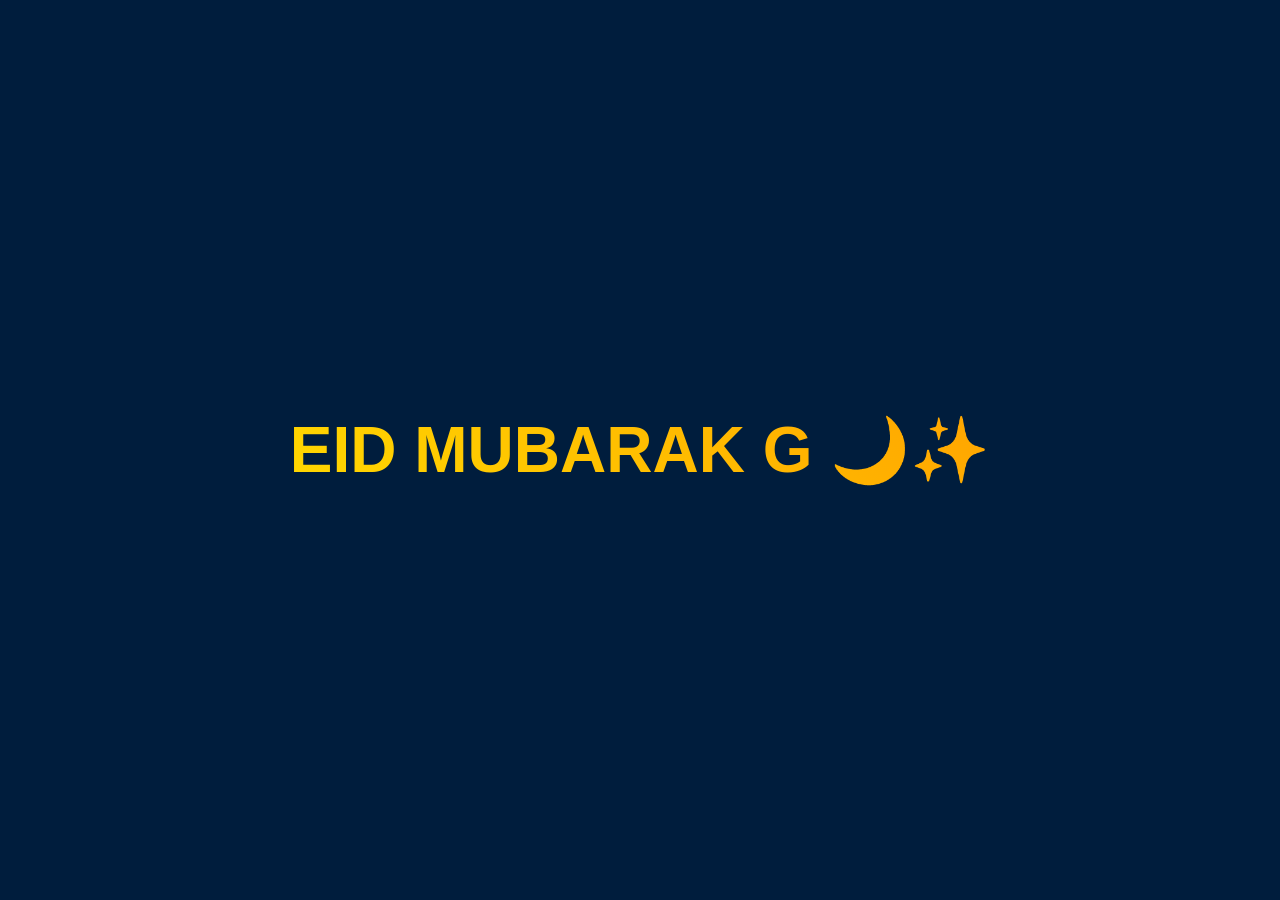
<file: index.html>
<!DOCTYPE html>
<html lang="en">
<head>
<meta charset="UTF-8">
<meta name="viewport" content="width=device-width, initial-scale=1.0">
<title>Eid Mubarak - Abdullah</title>
<link rel="stylesheet" href="style.css">
</head>
<body>

<canvas id="fireworks"></canvas>
<canvas id="confetti"></canvas>

<div class="splash" id="splash">
  <h1>EID MUBARAK G 🌙✨</h1>
</div>

<img id="front-photo" src="WhatsApp Image 2026-02-28 at 8.49.55 PM.jpeg" alt="Abdullah">

<div class="form-container" id="form-container">
  <h1>Enter your details</h1>
  <input type="text" id="name" placeholder="Your Name">
  <input type="number" id="age" placeholder="Your Age" min="0">
  <button id="submitBtn">Click Here 🎉</button>
</div>

<div id="result"></div>

<audio id="eid-music" src="WhatsApp Audio 2026-02-28 at 1.42.57 PM.mpeg"></audio>

<script src="script.js"></script>
</body>
</html>
</file>
<file: style.css>
body {
  margin: 0;
  overflow: hidden;
  font-family: sans-serif;
  background: #001d3d;
  text-align: center;
  color: white;
}

#fireworks, #confetti {
  position: fixed;
  top: 0;
  left: 0;
  width: 100%;
  height: 100%;
  z-index: 0;
}

.splash {
  position: fixed;
  top:0; left:0;
  width:100%; height:100%;
  display:flex;
  justify-content:center;
  align-items:center;
  background:#001d3d;
  z-index:10;
}
.splash h1 {
  font-size:4em;
  background: linear-gradient(45deg, gold, orange);
  -webkit-background-clip: text;
  color: transparent;
  animation: glow 2s infinite alternate;
}
@keyframes glow {
  0% { text-shadow:0 0 10px gold; }
  100% { text-shadow:0 0 30px orange; }
}

#front-photo {
  width: 30%;
  max-width: 150px;
  border-radius: 30%;
  border: 3px solid gold;
  display: block;
  margin: 20px auto;
  opacity:0;
  transition: opacity 1s ease, transform 1s ease;
  transform: translateY(-20px);
  z-index:1;
}

.form-container {
  position: relative;
  z-index:1;
  width:80%;
  max-width:400px;
  margin:auto;
  opacity:0;
  transition: opacity 1s ease, transform 1s ease;
  transform: translateY(-20px);
}

input {
  width: 90%;
  padding:10px;
  margin:10px 0;
  font-size:16px;
  box-sizing:border-box;
}

button {
  width:50%;
  padding:10px;
  font-size:16px;
  background:gold;
  border:none;
  cursor:pointer;
  margin-top:10px;
}

#result {
  position: relative;
  z-index:1;
  margin-top:20px;
  opacity:0;
  transition: opacity 1s ease;
}


#result .flower {
  display:block;
  margin: 70px auto;
  width:200px;
  max-width:300px;
}
</file>
<file: Eid portfolio.css>
body {
  margin: 0;
  overflow: hidden;
  font-family: sans-serif;
  background: #001d3d;
  text-align: center;
  color: white;
}

#fireworks, #confetti {
  position: fixed;
  top: 0;
  left: 0;
  width: 100%;
  height: 100%;
  z-index: 0;
}

.splash {
  position: fixed;
  top:0; left:0;
  width:100%; height:100%;
  display:flex;
  justify-content:center;
  align-items:center;
  background:#001d3d;
  z-index:10;
}
.splash h1 {
  font-size:4em;
  background: linear-gradient(45deg, gold, orange);
  -webkit-background-clip: text;
  color: transparent;
  animation: glow 2s infinite alternate;
}
@keyframes glow {
  0% { text-shadow:0 0 10px gold; }
  100% { text-shadow:0 0 30px orange; }
}

#front-photo {
  width: 30%;
  max-width: 150px;
  border-radius: 30%;
  border: 3px solid gold;
  display: block;
  margin: 20px auto;
  opacity:0;
  transition: opacity 1s ease, transform 1s ease;
  transform: translateY(-20px);
  z-index:1;
}

.form-container {
  position: relative;
  z-index:1;
  width:80%;
  max-width:400px;
  margin:auto;
  opacity:0;
  transition: opacity 1s ease, transform 1s ease;
  transform: translateY(-20px);
}

input {
  width: 90%;
  padding:10px;
  margin:10px 0;
  font-size:16px;
  box-sizing:border-box;
}

button {
  width:50%;
  padding:10px;
  font-size:16px;
  background:gold;
  border:none;
  cursor:pointer;
  margin-top:10px;
}

#result {
  position: relative;
  z-index:1;
  margin-top:20px;
  opacity:0;
  transition: opacity 1s ease;
}


#result .flower {
  display:block;
  margin: 70px auto;
  width:200px;
  max-width:300px;
}
</file>
